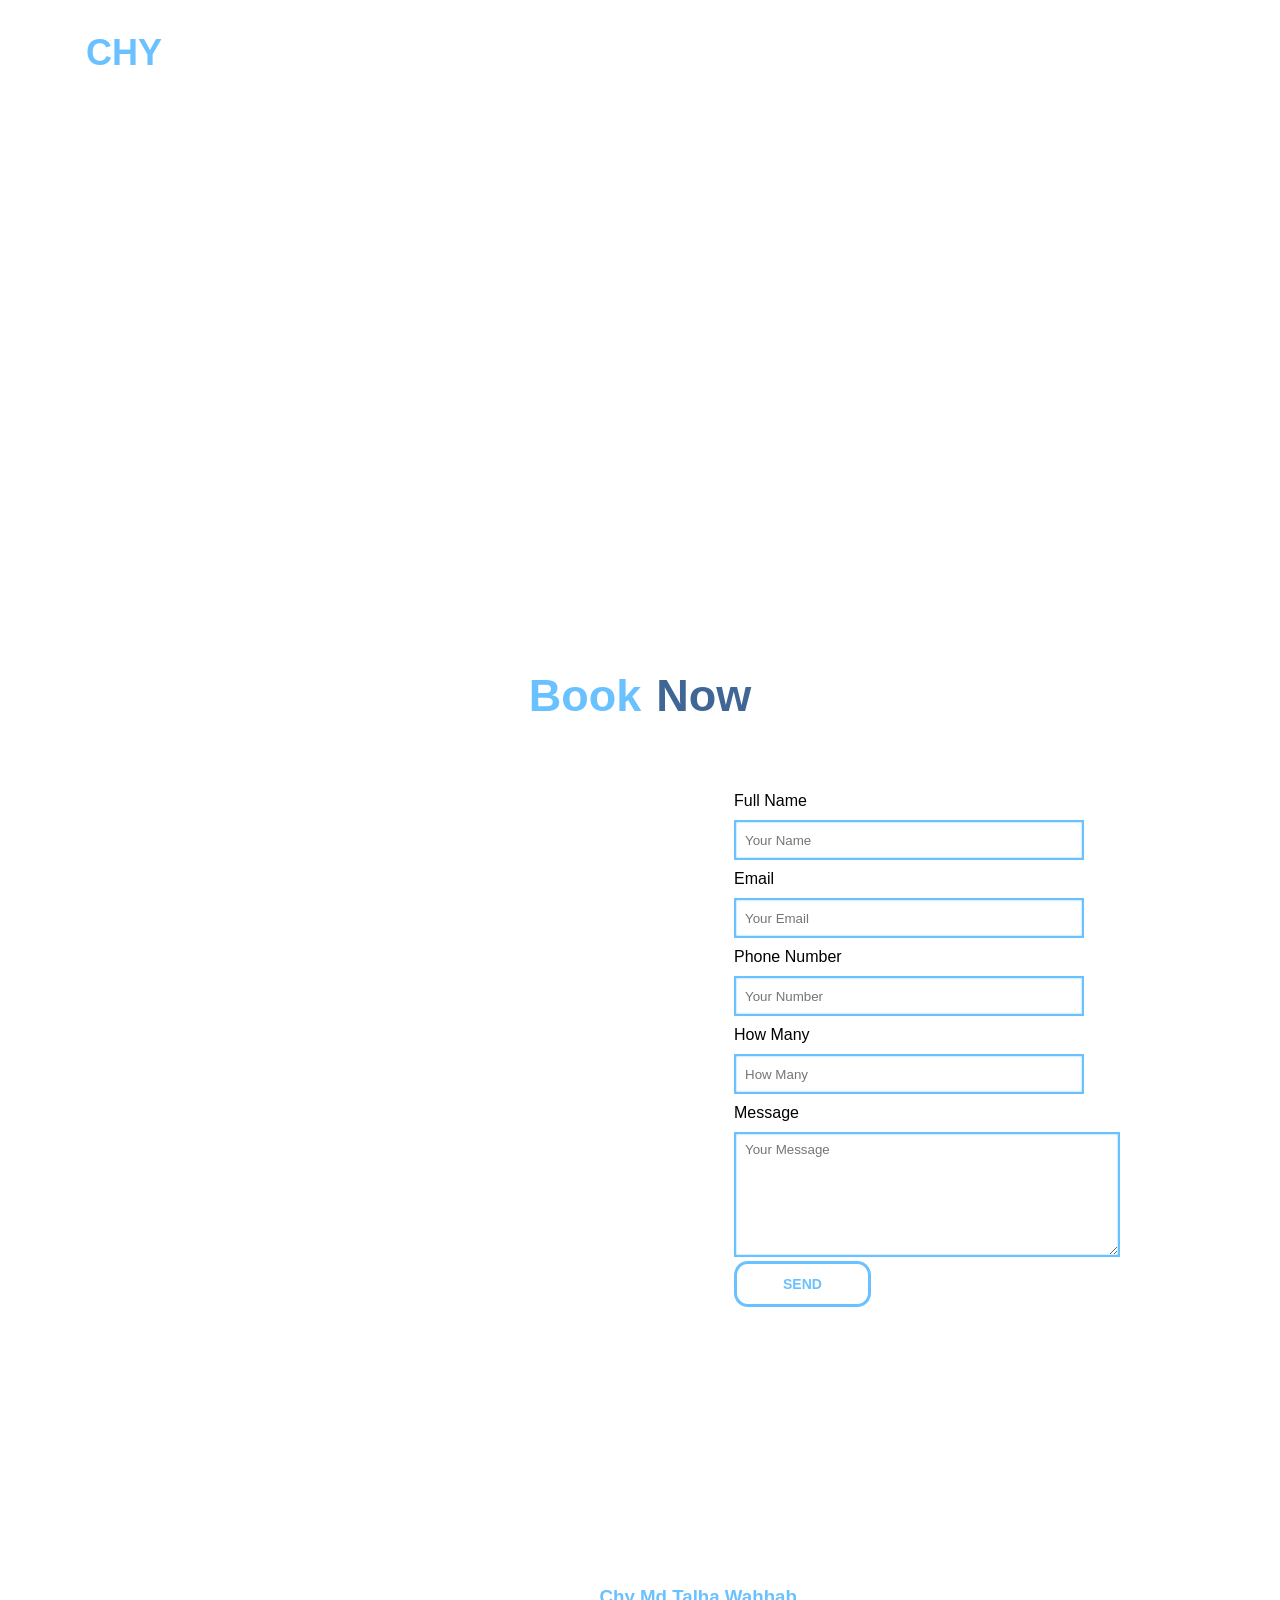
<file: book.html>
<!DOCTYPE html>
<html lang="en">
  <head>
    <meta charset="UTF-8" />
    <meta name="viewport" content="width=device-width, initial-scale=1.0" />
    <link rel="stylesheet" href="style.css" />
    <link
      rel="stylesheet"
      href="https://cdnjs.cloudflare.com/ajax/libs/font-awesome/6.4.0/css/all.min.css"
      integrity="sha512-iecdLmaskl7CVkqkXNQ/ZH/XLlvWZOJyj7Yy7tcenmpD1ypASozpmT/E0iPtmFIB46ZmdtAc9eNBvH0H/ZpiBw=="
      crossorigin="anonymous"
      referrerpolicy="no-referrer"
    />
    <title>CHY Travel</title>
  </head>
  <body>
    <section class="bookPage">
      <nav>
        <div class="logo">
          <h1><span>CHY</span> travel</h1>
        </div>
        <ul>
          <li><a href="index.html">Home</a></li>
          <li><a href="about.html">About</a></li>
          <li><a href="packages.html">Packages</a></li>
          <li><a href="book.html">Book Now!!!</a></li>
        </ul>
      </nav>

      <div class="main">
        <div class="header">
          <h1>BOOK NOW!!!!</h1>
        </div>
      </div>
    </section>

    <div class="book">
      <h1><span>Book</span>Now</h1>

      <div class="b_box">
        <div class="b_search">
          <p>Full Name</p>
          <input type="text" placeholder="Your Name" />
        </div>

        <div class="b_search">
          <p>Email</p>
          <input type="email" placeholder="Your Email" />
        </div>

        <div class="b_search">
          <p>Phone Number</p>
          <input type="text" placeholder="Your Number" />
        </div>

        <div class="b_search">
          <p>How Many</p>
          <input type="number" placeholder="How Many" />
        </div>

        <div class="b_search">
          <p>Message</p>
          <textarea cols="47" rows="7" placeholder="Your Message"></textarea>
        </div>
        <div class="b_search">
          <button>SEND</button>
        </div>
      </div>
    </div>

    <footer>
      <h3>Designed by <span>Chy Md Talha Wahhab</span></h3>
    </footer>
  </body>
</html>
</file>
<file: style.css>
* {
  margin: 0;
  padding: 0;
  box-sizing: border-box;
  font-family: 'Gill Sans', 'Gill Sans MT', Calibri, 'Trebuchet MS', sans-serif;
}

.logo h1 {
  font-size: 36px;
  font-weight: 800;
  color: white;
}
.logo h1 span {
  color: rgb(106, 193, 255);
}

.home {
  width: 100%;
  height: 100vh;
  background-image: url(https://fototips.ru/wp-content/uploads/2011/12/landscape_02.jpg);
  background-size: cover;
  background-position: center;
}
.home nav {
  width: 100%;
  display: flex;
  align-items: center;
  justify-content: space-between;
  padding: 32px 86px 32px 86px;
}

.home nav ul {
  list-style: none;
}

.home nav ul li {
  display: inline-block;
  margin: 0 15px;
}
.home nav ul li a {
  text-decoration: none;
  color: white;
  font-size: 18px;
  transition: 0.2s;
}

.home nav ul li a:hover {
  color: rgb(106, 193, 255);
}

.home .main .header h1 {
  color: white;
  position: relative;
  font-size: 70px;
  left: 10%;
  top: 120px;
  width: 650px;
}

.home .main button {
  position: relative;
  top: 150px;
  left: 10%;
  padding: 12px 48px;
  font-size: 18px;
  font-weight: 900;
  border: solid 3px rgb(106, 193, 255);
  background: none;
  color: rgb(106, 193, 255);
  border-radius: 16px;
  transition: 0.2s;
}

.home .main button:hover {
  background-color: rgb(106, 193, 255);
  color: white;
}

.about {
  width: 100%;
  height: 70vh;
  background-image: url(https://edge.mwallpapers.com/photos/celebrities/nature/sunset-nature-dusk-sun-outdoors-android-iphone-hd-wallpaper-background-downloadhd-wallpapers-desktop-background-android-iphone-1080p-4k-narpp.jpg);
  background-size: cover;
  background-position: center;
}
.about nav {
  width: 100%;
  display: flex;
  align-items: center;
  justify-content: space-between;
  padding: 32px 86px 32px 86px;
}

.about nav ul {
  list-style: none;
}

.about nav ul li {
  display: inline-block;
  margin: 0 15px;
}
.about nav ul li a {
  text-decoration: none;
  color: white;
  font-size: 18px;
  transition: 0.2s;
}

.about nav ul li a:hover {
  color: rgb(106, 193, 255);
}

.about .main .header h1 {
  color: white;
  position: relative;
  font-size: 70px;
  left: 10%;
  top: 120px;
  width: 650px;
}

.about .main button {
  position: relative;
  top: 150px;
  left: 10%;
  padding: 12px 48px;
  font-size: 18px;
  font-weight: 900;
  border: solid 3px rgb(106, 193, 255);
  background: none;
  color: rgb(106, 193, 255);
  border-radius: 16px;
  transition: 0.2s;
}

.about .main button:hover {
  background-color: rgb(106, 193, 255);
  color: white;
}

.packages {
  width: 100%;
  height: 70vh;
  background-image: url(https://fototips.ru/wp-content/uploads/2011/12/landscape_02.jpg);
  background-size: cover;
  background-position: center;
}
.packages nav {
  width: 100%;
  display: flex;
  align-items: center;
  justify-content: space-between;
  padding: 32px 86px 32px 86px;
}

.packages nav ul {
  list-style: none;
}

.packages nav ul li {
  display: inline-block;
  margin: 0 15px;
}
.packages nav ul li a {
  text-decoration: none;
  color: white;
  font-size: 18px;
  transition: 0.2s;
}

.packages nav ul li a:hover {
  color: rgb(106, 193, 255);
}

.packages .main .header h1 {
  color: white;
  position: relative;
  font-size: 70px;
  left: 10%;
  top: 120px;
  width: 650px;
}

.packages .main button {
  position: relative;
  top: 150px;
  left: 10%;
  padding: 12px 48px;
  font-size: 18px;
  font-weight: 900;
  border: solid 3px rgb(106, 193, 255);
  background: none;
  color: rgb(106, 193, 255);
  border-radius: 16px;
  transition: 0.2s;
}

.packages .main button:hover {
  background-color: rgb(106, 193, 255);
  color: white;
}

.bookPage {
  width: 100%;
  height: 70vh;
  background-image: url(https://c4.wallpaperflare.com/wallpaper/758/469/275/nigth-stars-trees-dark-wallpaper-preview.jpg);
  background-size: cover;
  background-position: center;
}
.bookPage nav {
  width: 100%;
  display: flex;
  align-items: center;
  justify-content: space-between;
  padding: 32px 86px 32px 86px;
}

.bookPage nav ul {
  list-style: none;
}

.bookPage nav ul li {
  display: inline-block;
  margin: 0 15px;
}
.bookPage nav ul li a {
  text-decoration: none;
  color: white;
  font-size: 18px;
  transition: 0.2s;
}

.bookPage nav ul li a:hover {
  color: rgb(106, 193, 255);
}

.bookPage .main .header h1 {
  color: white;
  position: relative;
  font-size: 70px;
  left: 10%;
  top: 120px;
  width: 650px;
}

.bookPage .main button {
  position: relative;
  top: 150px;
  left: 10%;
  padding: 12px 48px;
  font-size: 18px;
  font-weight: 900;
  border: solid 3px rgb(106, 193, 255);
  background: none;
  color: rgb(106, 193, 255);
  border-radius: 16px;
  transition: 0.2s;
}

.bookPage .main button:hover {
  background-color: rgb(106, 193, 255);
  color: white;
}

.abt {
  width: 100%;
  height: 80vh;
  display: flex;
  align-items: center;
  justify-content: space-around;
  padding: 0 43px;
}

.abt .img img {
  width: 650px;
  border-radius: 30px;
}

.abt .txt {
  padding: 25px 35px;
  background-color: rgb(64 102 150);
  border-top-right-radius: 36px;
  border-bottom-left-radius: 36px;
}
.abt .txt h1 {
  color: white;
  position: relative;
  bottom: 20px;
  margin: 20px 0;
  font-size: 45px;
}

.abt .txt h3 {
  color: white;
  position: relative;
  bottom: 20px;
  margin: 20px 0;
}

.abt .txt p {
  color: white;
  width: 650px;
  text-align: justify;
  line-height: 22px;
}

.pc {
  width: 100%;
  padding: 40px 0;
}

.pc h1 {
  display: flex;
  align-items: center;
  justify-content: center;
  color: rgb(64 102 150);
  margin-bottom: 36px;
  font-size: 45px;
}
.pc h1 span {
  color: rgb(106, 193, 255);
  margin-left: 14px;
}

.pc .pcBox {
  width: 98%;
  margin: 0 auto;
  display: grid;
  grid-template-columns: 1fr 1fr 1fr 1fr;
  grid-gap: 20px 10px;
}

.pc .pcBox .pcCard {
  width: 350px;
  height: 450px;
  padding: 10px 10px;
  box-shadow: 2px 5px 8px rgba(0, 0, 0, 0.3);
  border: none;
  border-radius: 16px;
}

.pc .pcBox .pcCard .pcImg {
  background-color: rgb(64 102 150);
  width: 330px;
  height: 220px;
  margin: 0 auto;
  overflow: hidden;
  border: none;
  border-radius: 8px;
}
.pc .pcBox .pcCard .pcImg img {
  width: 100%;
  height: 100%;
  object-fit: cover;
  object-position: center;
  transition: 0.4s;
}

.pc .pcBox .pcCard .pcImg:hover img {
  transform: scale(1.2);
}

.pc .pcBox .pcCard .pcText {
  text-align: center;
}

.pc .pcBox .pcCard .pcText .pcHead {
  display: flex;
  align-items: center;
  justify-content: center;
  margin: 20px 0 10px 0;
  color: rgb(106, 193, 255);
}

.pc .pcBox .pcCard .pcText .pcHead h2 {
  color: rgb(64 102 150);
  margin-left: 10px;
}

.pc .pcBox .pcCard .pcText p {
  text-align: center;
  margin-bottom: 8px;
}
.pc .pcBox .pcCard .pcText .price {
  font-weight: 800;
}

.pc .pcBox .pcCard .pcText button {
  color: rgb(106, 193, 255);
  font-weight: 900;
  padding: 10px 36px;
  background: none;
  border: solid 3px rgb(106, 193, 255);
  border-radius: 12px;
  transition: 0.2s;
}

.pc .pcBox .pcCard .pcText button:hover {
  background-color: rgb(106, 193, 255);
  color: white;
}

.gal {
  width: 100%;
  height: 100vh;
  padding: 65px 0;
}
.gal h1 {
  font-size: 45px;
  display: flex;
  align-items: center;
  justify-content: center;
  color: rgb(64 102 150);
  margin-bottom: 35px;
}
.gal h1 span {
  color: rgb(106, 193, 255);
  margin-right: 14px;
}

.gal .gImg {
  width: 95%;
  margin: 0 auto;
  display: grid;
  grid-template-columns: 1fr 1fr 1fr;
  grid-gap: 30px 0;
}

.gal .gImg .gBox {
  width: 450px;
  height: 280px;
}

.gal .gImg .gBox img {
  width: 100%;
  height: 100%;
  border: none;
  border-radius: 16px;
  transition: 0.3s;
  object-fit: cover;
  object-position: center;
}

.gal .gImg .gBox:hover img {
  transform: scale(1.1);
}

.ser {
  width: 100%;
  height: 100vh;
  padding: 80px 0;
}

.ser h1 {
  font-size: 45px;
  display: flex;
  align-items: center;
  justify-content: center;
  color: rgb(64 102 150);
  margin-bottom: 35px;
}
.ser h1 span {
  color: rgb(106, 193, 255);
  margin-left: 14px;
}

.ser .sBox {
  width: 95%;
  margin: 80px auto;
  display: grid;
  grid-template-columns: 1fr 1fr 1fr;
  grid-gap: 35px 20px;
}

.ser .sBox .sCard {
  width: 450px;
  text-align: center;
  padding: 20px 10px;
  transition: 0.2s;
  border: none;
  border-radius: 16px;
}
.ser .sBox .sCard:hover {
  box-shadow: 2px 2px 10px rgba(0, 0, 0, 0.2);
}

.ser .sBox .sCard i {
  color: rgb(106, 193, 255);
  font-size: 43px;
  margin: 10px 10px;
  transition: ease-in-out 0.3s;
}

.ser .sBox .sCard:hover i {
  transform: scale(1.1);
}
.ser .sBox .sCard h2 {
  color: rgb(64 102 150);
  margin: 10px 0;
}
.ser .sBox .sCard p {
  line-height: 22px;
}

.book {
  width: 100%;
  height: 100vh;
  padding: 40px 0;
  background-image: url(file:///C:/Users/HP/Desktop/Travel%20Website%20Part%203/image/book_bg.webp);
  background-size: cover;
  background-position: center;
}

.book h1 {
  display: flex;
  align-items: center;
  justify-content: center;
  font-size: 45px;
  color: rgb(64 102 150);
}

.book h1 span {
  color: rgb(106, 193, 255);
  margin-right: 15px;
}

.book .b_box {
  float: right;
  margin-top: 60px;
  margin-right: 160px;
}

.book .b_box .b_search p {
  margin: 10px 0;
}

.book .b_box .b_search input {
  width: 350px;
  height: 40px;
  padding: 5px 9px;
  outline: none;
  border: 2px solid rgb(106, 193, 255);
  box-shadow: inset 0 0 2px rgb(106, 193, 255);
  background: white;
}

.book .b_box .b_search textarea {
  border: 2px solid rgb(106, 193, 255);
  box-shadow: inset 0 0 2px rgb(106, 193, 255);
  outline: none;
  background: white;
  padding: 8px 9px;
}

.book .b_box .b_search button {
  font-size: 14px;
  font-weight: 800;
  color: rgb(106, 193, 255);
  border: solid 3px rgb(106, 193, 255);
  border-radius: 14px;
  padding: 12px 46px;
  background: white;
  transition: 0.2s;
}

.book .b_box .b_search button:hover {
  color: white;
  background-color: rgb(106, 193, 255);
}

footer {
  width: 100%;
  padding: 20px 0;
  background-image: url(https://r1.ilikewallpaper.net/iphone-wallpapers/download/27937/Aurora-Night-Sky-Dark-Blue-Nature-Art-iphone-wallpaper-ilikewallpaper_com.jpg);
  text-align: center;
  margin-top: 36px;
}
footer h3 {
  color: white;
}

footer h3 span {
  color: rgb(106, 193, 255);
}
</file>
